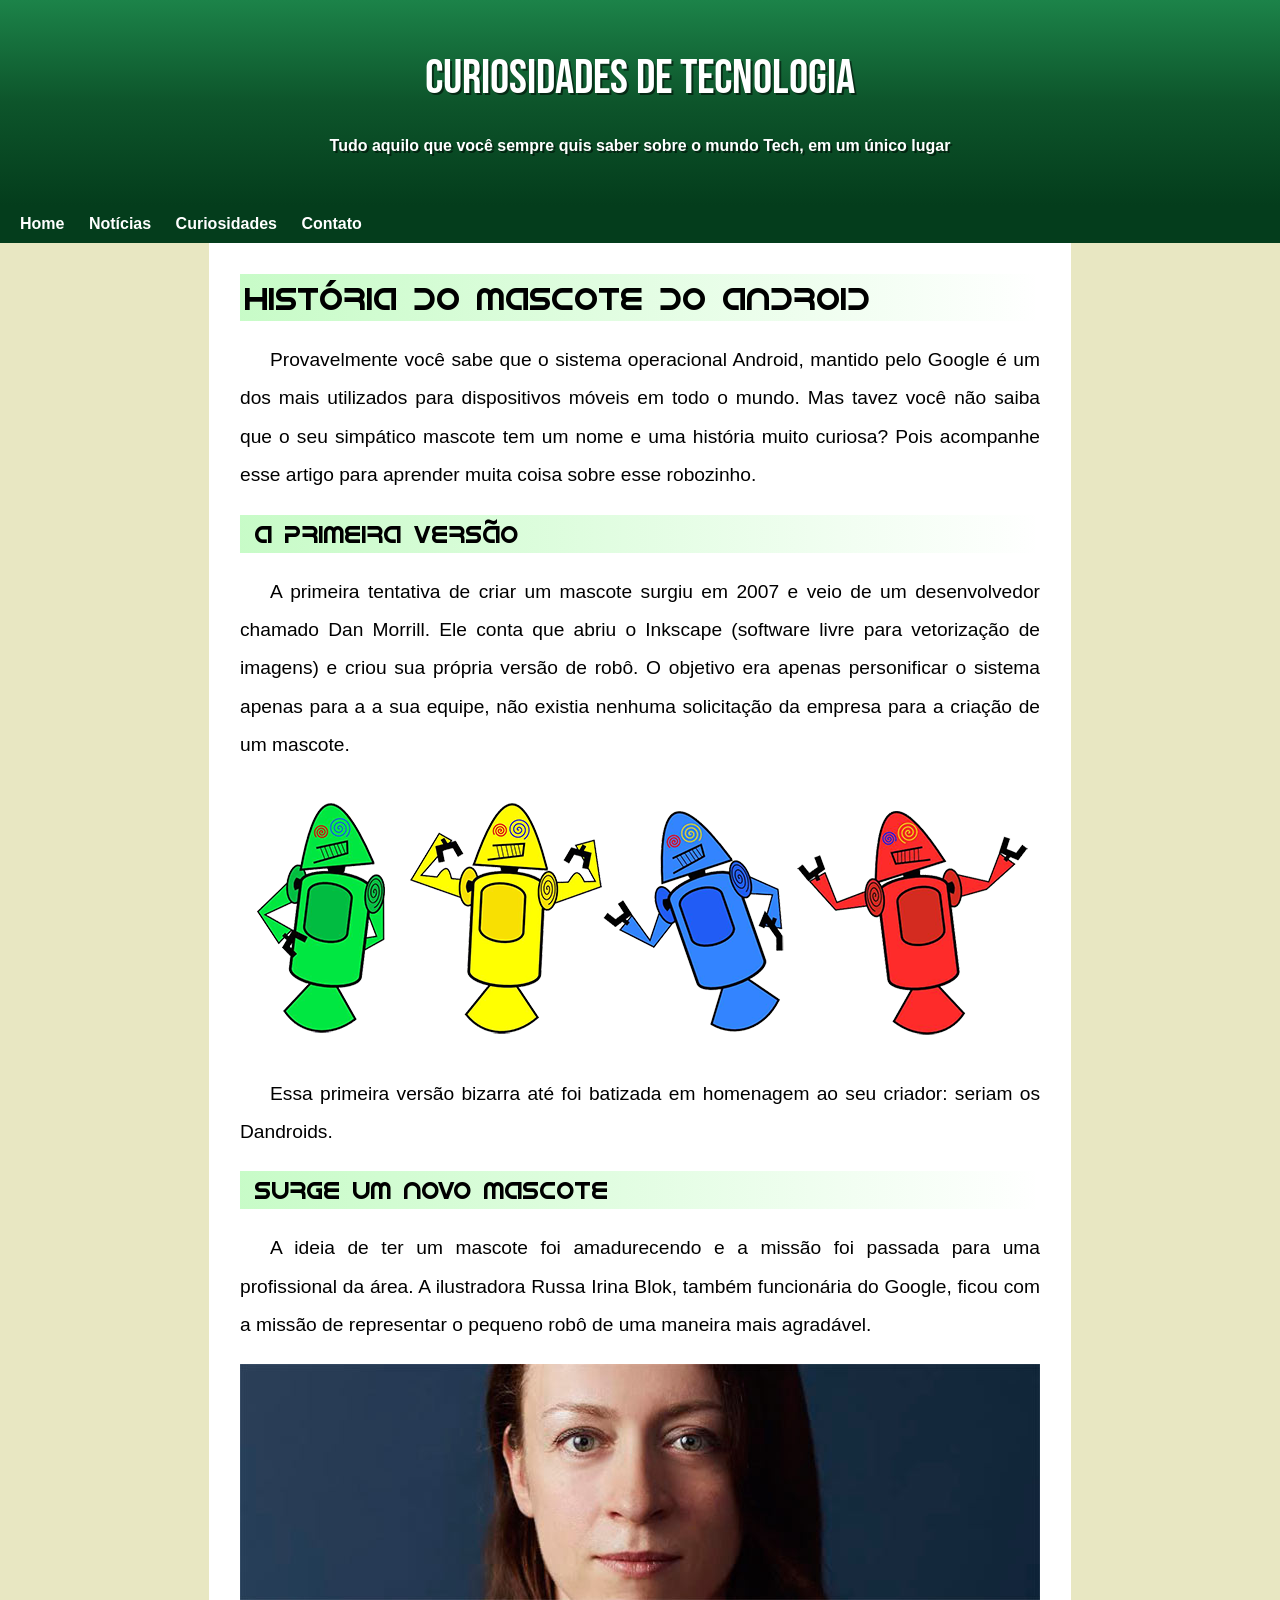
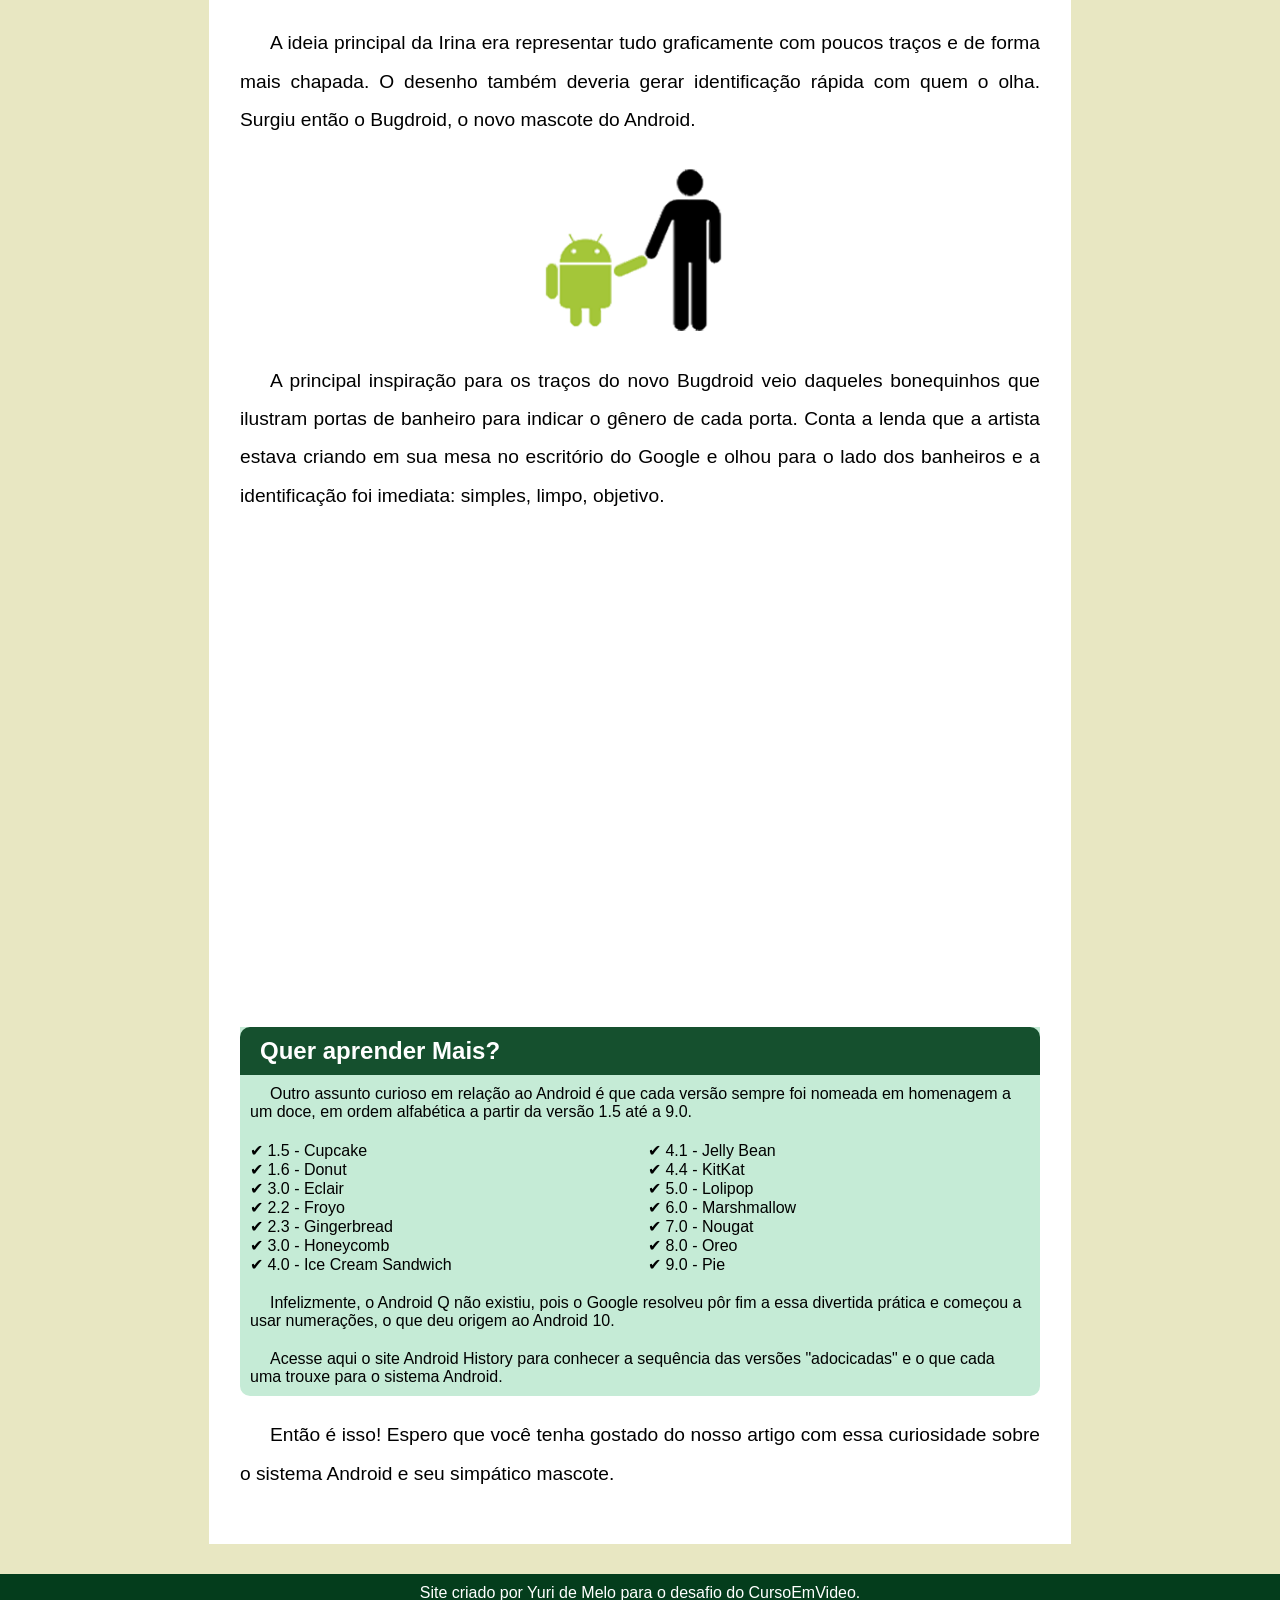
<file: index.html>
<!DOCTYPE html>
<html lang="pt-br">
<head>
    <meta charset="UTF-8">
    <meta name="viewport" content="width=device-width, initial-scale=1.0">
    <title>Curiosidades de Tecnologia</title>
    <link rel="shortcut icon" href="imagens/favicon.ico" type="image/x-icon">
    <link rel="stylesheet" href="style/style.css">
</head>
<body>
    <header>
        <h1>Curiosidades de Tecnologia</h1>
        <p>Tudo aquilo que você sempre quis saber sobre o mundo Tech, em um único lugar</p>
    </header>
    <nav>
        <p><a href="#">Home</a> <a href="#">Notícias</a> <a href="#">Curiosidades</a> <a href="#">Contato</a></p>
    </nav>
    <main>
        <h1>História do Mascote do Android</h1>
        <p>Provavelmente você sabe que o sistema operacional Android, mantido pelo Google é um dos mais utilizados para dispositivos móveis em todo o mundo. Mas tavez você não saiba que o seu simpático mascote tem um nome e uma história muito curiosa? Pois acompanhe esse artigo para aprender muita coisa sobre esse robozinho.</p>
        <h2>A primeira versão</h2>
        <p>A primeira tentativa de criar um mascote surgiu em 2007 e veio de um desenvolvedor chamado Dan Morrill. Ele conta que abriu o Inkscape (software livre para vetorização de imagens) e criou sua própria versão de robô. O objetivo era apenas personificar o sistema apenas para a a sua equipe, não existia nenhuma solicitação da empresa para a criação de um mascote.</p>
        <picture>
            <source media="(max-width: 600px)" srcset="imagens/dan-droids-pq.png" type="image/png">
            <img src="imagens/dan-droids.png" alt="Imagem dos Dan Droids">
        </picture>
        <p>Essa primeira versão bizarra até foi batizada em homenagem ao seu criador: seriam os Dandroids.</p>
        <h2>Surge um novo mascote</h2>
        <p>A ideia de ter um mascote foi amadurecendo e a missão foi passada para uma profissional da área. A ilustradora Russa Irina Blok, também funcionária do Google, ficou com a missão de representar o pequeno robô de uma maneira mais agradável.</p>
        <picture>
            <source media="(max-width: 600x)" srcset="imagens/irina-blok-pq.jpg" type="image/jpeg">
            <img src="imagens/irina-blok.jpg" alt="Imagem da Irina Blok">
        </picture>
        <p>A ideia principal da Irina era representar tudo graficamente com poucos traços e de forma mais chapada. O desenho também deveria gerar identificação rápida com quem o olha. Surgiu então o Bugdroid, o novo mascote do Android.</p>
        <picture>
            <img src="imagens/bugdroid.png" alt="Imagem do Bugdroid" class="imagem">
        </picture>
        <p>A principal inspiração para os traços do novo Bugdroid veio daqueles bonequinhos que ilustram portas de banheiro para indicar o gênero de cada porta. Conta a lenda que a artista estava criando em sua mesa no escritório do Google e olhou para o lado dos banheiros e a identificação foi imediata: simples, limpo, objetivo.</p>
        <div id="video">
            <iframe width="560" height="315" src="https://www.youtube.com/embed/l2UDgpLz20M?si=8uTtaknhqALiww0w" title="YouTube video player" frameborder="0" allow="accelerometer; autoplay; clipboard-write; encrypted-media; gyroscope; picture-in-picture; web-share" referrerpolicy="strict-origin-when-cross-origin" allowfullscreen></iframe>
        </div>
        <article id="extra">
            <h2>Quer aprender Mais?</h2>
            <p>Outro assunto curioso em relação ao Android é que cada versão sempre foi nomeada em homenagem a um doce, em ordem alfabética a partir da versão 1.5 até a 9.0.</p>
            <ul>
                <li>1.5 - Cupcake</li>
                <li>1.6 - Donut</li>
                <li>3.0 - Eclair</li>
                <li>2.2 - Froyo</li>
                <li>2.3 - Gingerbread</li>
                <li>3.0 - Honeycomb</li>
                <li>4.0 - Ice Cream Sandwich</li>
                <li>4.1 - Jelly Bean</li>
                <li>4.4 - KitKat</li>
                <li>5.0 - Lolipop</li>
                <li>6.0 - Marshmallow</li>
                <li>7.0 - Nougat</li>
                <li>8.0 - Oreo</li>
                <li>9.0 - Pie</li>
            </ul>
            <p>Infelizmente, o Android Q não existiu, pois o Google resolveu pôr fim a essa divertida prática e começou a usar numerações, o que deu origem ao Android 10.</p>
            <p>Acesse aqui o site Android History para conhecer a sequência das versões "adocicadas" e o que cada uma trouxe para o sistema Android.</p>
        </article>
        <p>Então é isso! Espero que você tenha gostado do nosso artigo com essa curiosidade sobre o sistema Android e seu simpático mascote.</p>
    </main>
    <footer>
        <p>Site criado por Yuri de Melo para o desafio do CursoEmVideo.</p>
    </footer>
</body>
</html>
</file>
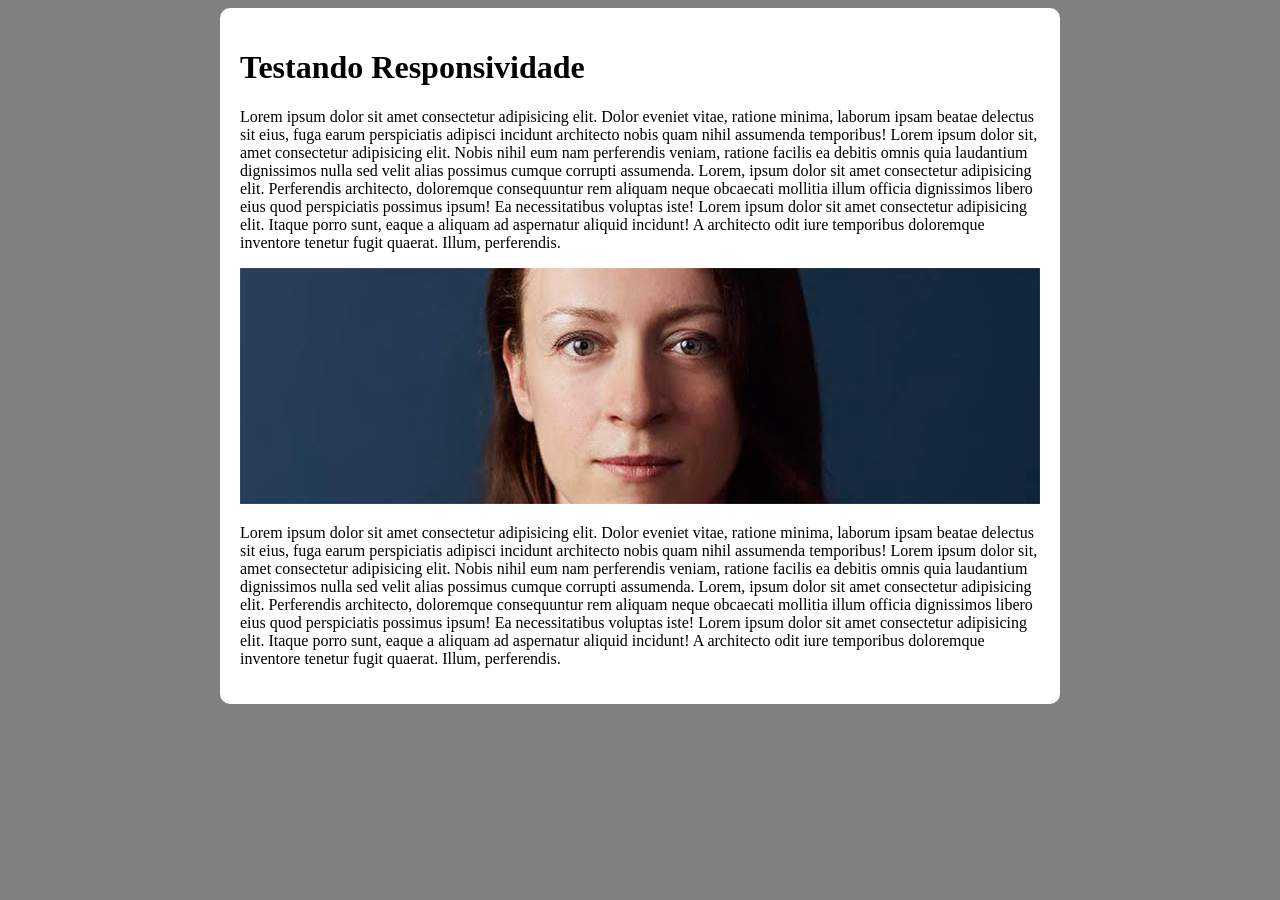
<file: css/responsivo.html>
<!DOCTYPE html>
<html lang="pt-br">
<head>
    <meta charset="UTF-8">
    <meta name="viewport" content="width=device-width, initial-scale=1.0">
    <title>Teste de Responsividade</title>
    <style>
        body {
            background-color: gray;
        }

        main {
            background-color: white;
            padding: 20px;
            border-radius: 10px;

            min-width: 200px;
            max-width: 800px;
            margin: auto;
        }

        img {
            width: 100%;
        }
    </style>
</head>
<body>
    <main>
        <h1>Testando Responsividade</h1>
        <p>Lorem ipsum dolor sit amet consectetur adipisicing elit. Dolor eveniet vitae, ratione minima, laborum ipsam beatae delectus sit eius, fuga earum perspiciatis adipisci incidunt architecto nobis quam nihil assumenda temporibus! Lorem ipsum dolor sit, amet consectetur adipisicing elit. Nobis nihil eum nam perferendis veniam, ratione facilis ea debitis omnis quia laudantium dignissimos nulla sed velit alias possimus cumque corrupti assumenda. Lorem, ipsum dolor sit amet consectetur adipisicing elit. Perferendis architecto, doloremque consequuntur rem aliquam neque obcaecati mollitia illum officia dignissimos libero eius quod perspiciatis possimus ipsum! Ea necessitatibus voluptas iste! Lorem ipsum dolor sit amet consectetur adipisicing elit. Itaque porro sunt, eaque a aliquam ad aspernatur aliquid incidunt! A architecto odit iure temporibus doloremque inventore tenetur fugit quaerat. Illum, perferendis.</p>
        <picture>
            <source media="(max-width: 700px)" srcset="../imagens/irina-blok-pq.jpg" type="image/jpg">
            <img src="../imagens/irina-blok.jpg" alt="irina-blok imagem">
        </picture>
        <p>Lorem ipsum dolor sit amet consectetur adipisicing elit. Dolor eveniet vitae, ratione minima, laborum ipsam beatae delectus sit eius, fuga earum perspiciatis adipisci incidunt architecto nobis quam nihil assumenda temporibus! Lorem ipsum dolor sit, amet consectetur adipisicing elit. Nobis nihil eum nam perferendis veniam, ratione facilis ea debitis omnis quia laudantium dignissimos nulla sed velit alias possimus cumque corrupti assumenda. Lorem, ipsum dolor sit amet consectetur adipisicing elit. Perferendis architecto, doloremque consequuntur rem aliquam neque obcaecati mollitia illum officia dignissimos libero eius quod perspiciatis possimus ipsum! Ea necessitatibus voluptas iste! Lorem ipsum dolor sit amet consectetur adipisicing elit. Itaque porro sunt, eaque a aliquam ad aspernatur aliquid incidunt! A architecto odit iure temporibus doloremque inventore tenetur fugit quaerat. Illum, perferendis.</p>
    </main>
</body>
</html>
</file>
<file: style/style.css>
@charset "UTF-8";

@import url('https://fonts.googleapis.com/css2?family=Bebas+Neue&display=swap');

@font-face {
    font-family: 'titulo' ;
    src: url('../fontes/idroid.otf') format('opentype');
}


* {
    margin: 0px;
    padding: 0px;
}

body {
    font-family: Arial, Helvetica, sans-serif;
    background-color: #E8E7C2;
}

header {
    background-image: linear-gradient(to top, #043D1C, #0D552B, #1C8349);
    padding: 50px;
    text-align: center;
    color: white;
    text-shadow: 2px 2px 0px rgba(0, 0, 0, 0.514);
}

header > h1 {
    font-family: "Bebas Neue", sans-serif;
    font-weight: lighter;
    font-size: 3em;
}

header > p {
    margin-top: 30px;
    font-weight: bold;
}

nav {
    background-color: #043D1C;
    padding: 10px;
}

nav > p > a {
    text-decoration: none;
    color: white;
    padding: 10px;
    font-weight: bold;
    transition-duration: 0.5s;
    border-radius: 5px;
}

nav > p > a:hover {
    background-color: rgba(255, 255, 255, 0.363);
    padding: 5px;
}

main {
    background-color: white;
    max-width: 800px;
    min-width: 300px;
    margin: auto;
    padding: 31px;
}

main > h1,h2 {
    font-family: 'titulo', sans-serif;
    background-image: linear-gradient(to right, rgba(104, 245, 104, 0.37), transparent);
    font-weight: normal;
    padding: 5px;
}

main > h2 {
    text-indent: 10px;
}

main > p {
    line-height: 2em;
    text-align: justify;
    text-indent: 30px;
    font-size: 1.2em;
    margin: 20px 0px;
}

main > article {
    background-color: #C5EBD6;
}

main img {
    max-width: 100%;
}

.imagem {
    display: block;
    margin: auto;
    max-width: 280px;
}

article > h2 {
    font-family: Arial, Helvetica, sans-serif;
}

div#video {
    position: relative;
    height: 0px;
    margin-left: -20px;
    margin-right: -20px;
    margin-bottom: 15px;
    padding-bottom: 59%;
}

div#video > iframe {
    position: absolute;
    top: 5%;
    left: 5%;
    width: 90%;
    height: 90%;
}

article#extra > h2 {
    background-color: #15502E;
    background-image: none;
    font-weight: bold;
    color: white;
    text-indent: 20px;
    padding: 10px 10px 10px 0px;
    border-radius: 10px 10px 0px 0px;
}

article#extra {
    border-radius: 0px 0px 10px 10px;
    margin-top: 20px;
    margin-bottom: 20px;
}

article#extra > p {
    padding: 10px;
    text-indent: 20px;
}

article#extra > ul {
    padding: 10px;
    list-style-position: inside;
    columns: 2;
    list-style-type: '\2714\0020\0020';
}

footer {
    text-align: center;
    margin-top: 30px;
    background-color: #043D1C;
}

footer > p {
    padding: 10px;
    color: white;
}
</file>
